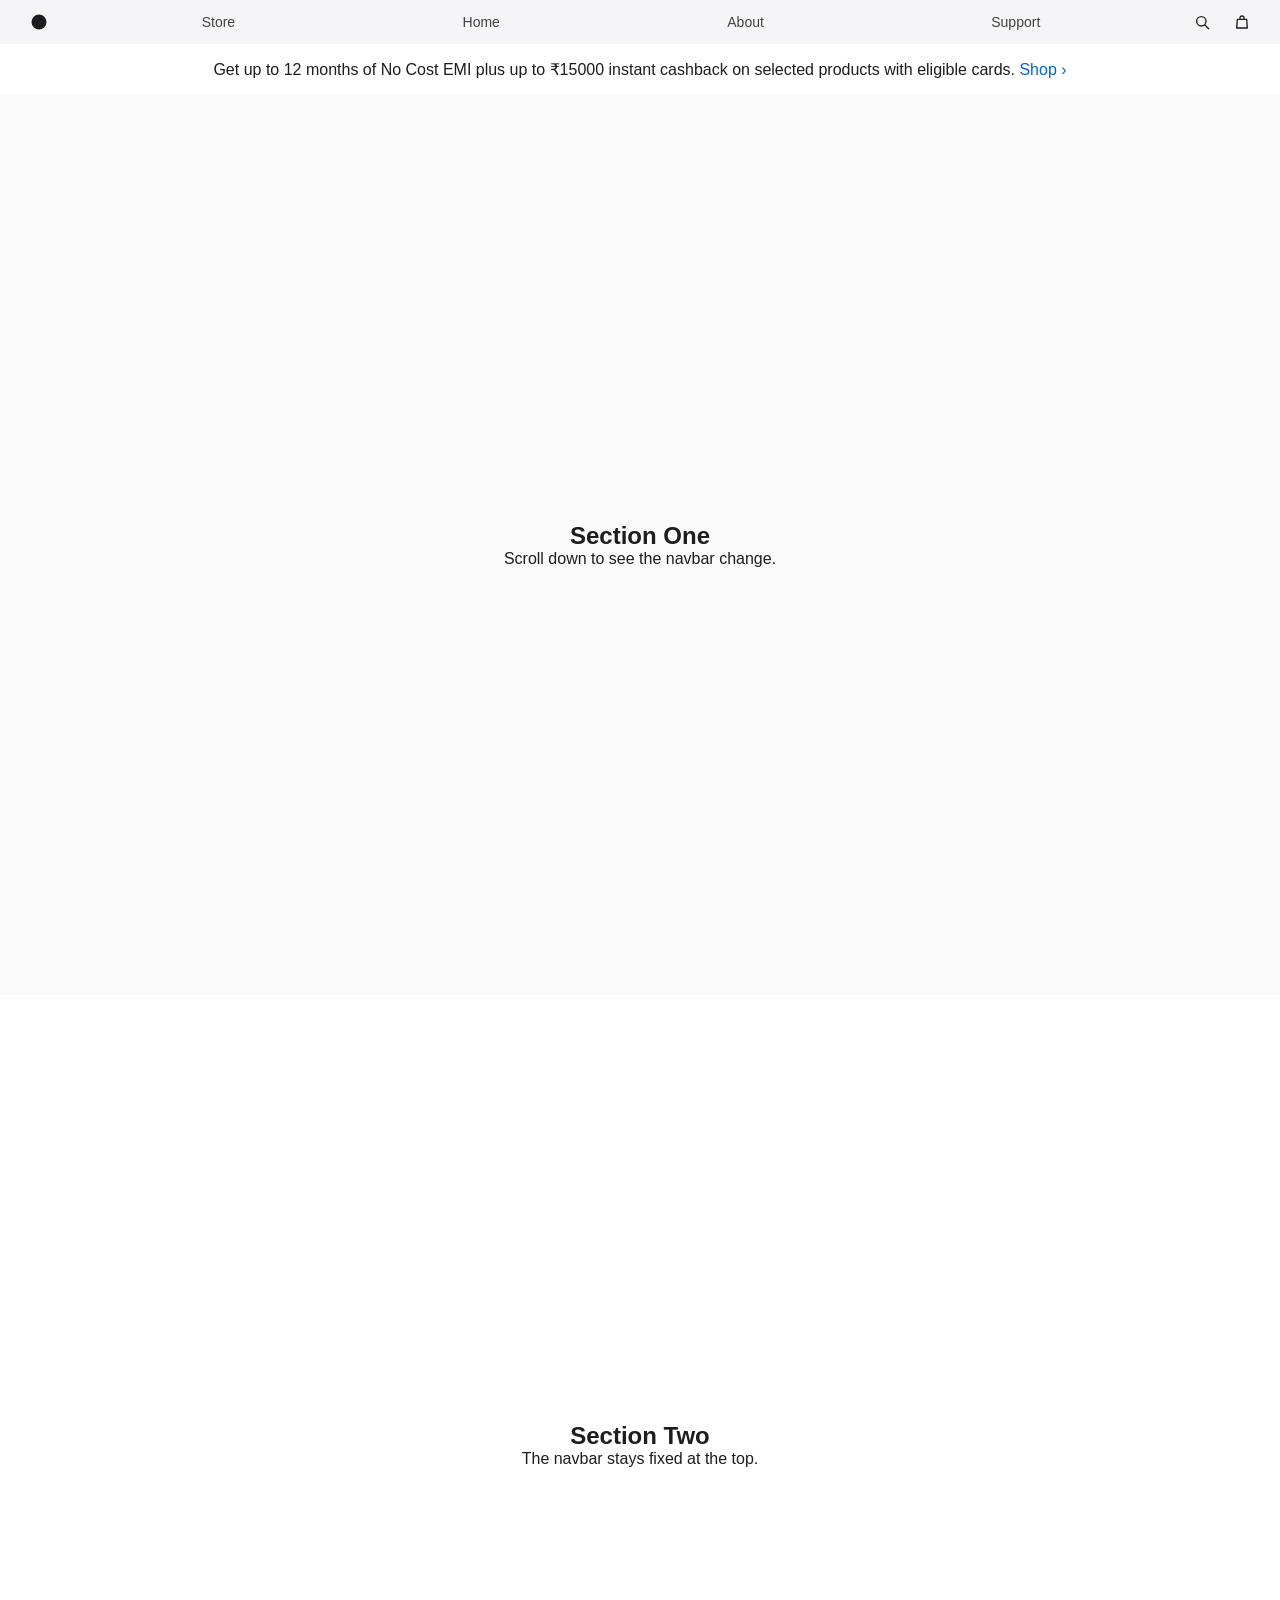
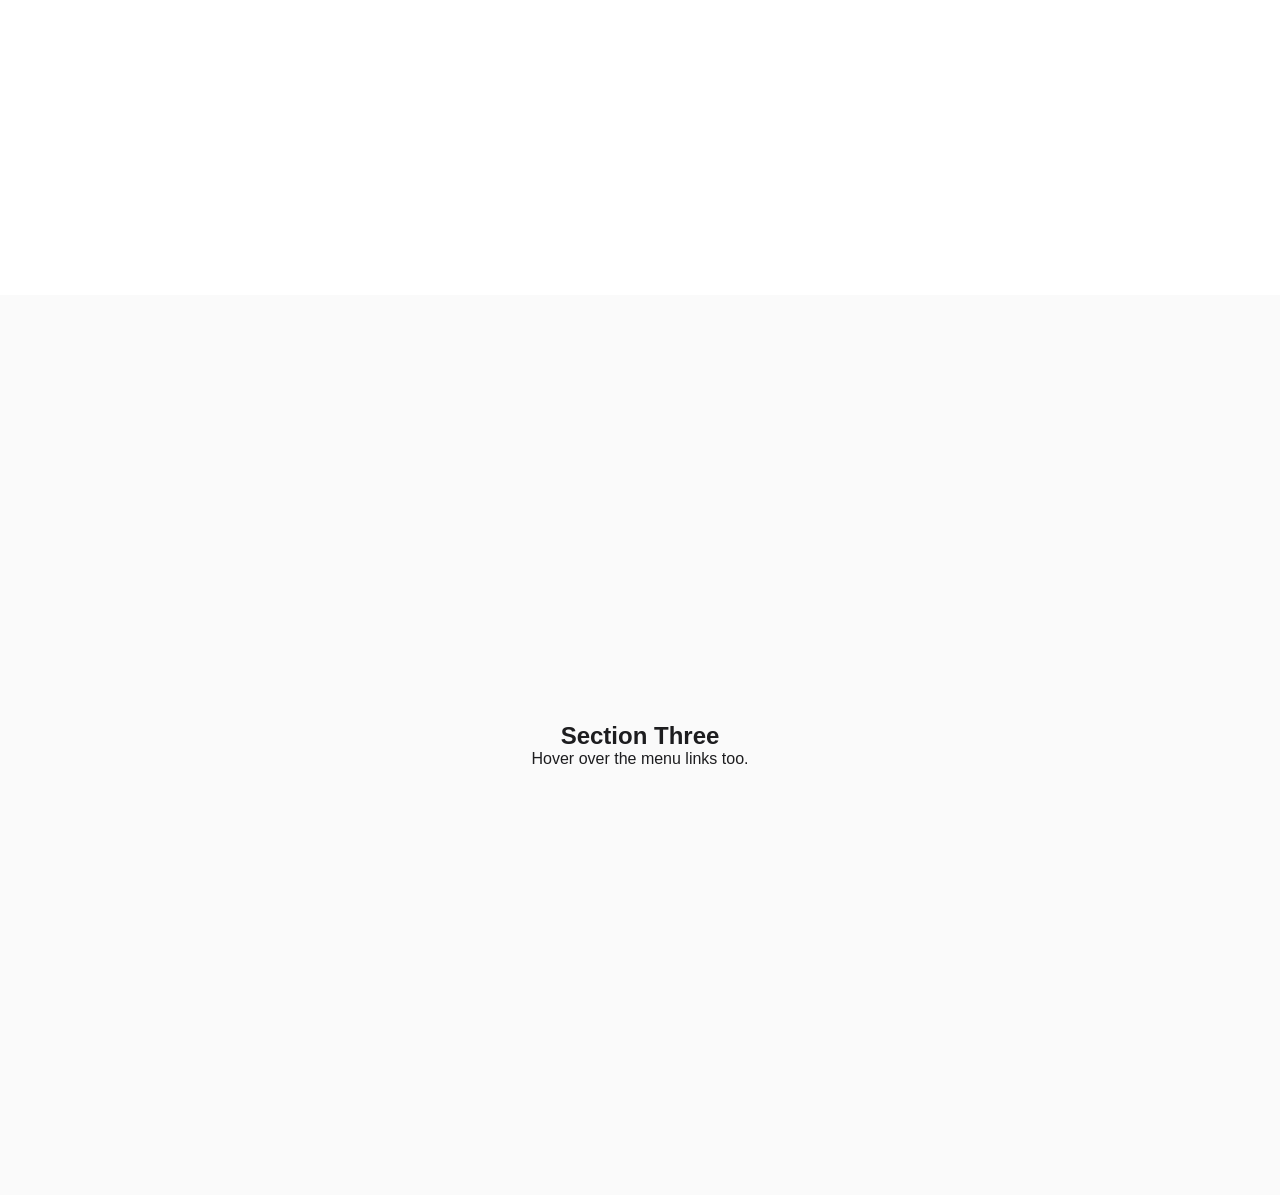
<file: index.html>
<!DOCTYPE html>
<html lang="en">
<head>
  <meta charset="UTF-8">
  <meta name="viewport" content="width=device-width, initial-scale=1.0">
  <title>Navbar Demo</title>
  <link rel="stylesheet" href="style.css">
</head>
<body>

  <!-- NAVIGATION BAR -->
  <nav class="navbar" id="navbar">
    <a href="#" class="logo" aria-label="Home">
      <!-- Placeholder logo: replace with your own -->
      <svg width="18" height="18" viewBox="0 0 24 24" fill="currentColor">
        <circle cx="12" cy="12" r="10"/>
      </svg>
    </a>

    <ul class="menu" id="menu">
      <li><a href="#">Store</a></li>
      <li><a href="#">Home</a></li>
      <li><a href="#">About</a></li>
      <li><a href="#">Support</a></li>
    </ul>

    <div class="icons">
      <a href="#" aria-label="Search">
        <svg width="16" height="16" viewBox="0 0 24 24" fill="none"
             stroke="currentColor" stroke-width="2" stroke-linecap="round">
          <circle cx="11" cy="11" r="7"/>
          <line x1="16.5" y1="16.5" x2="22" y2="22"/>
        </svg>
      </a>
      <a href="#" aria-label="Bag">
        <svg width="16" height="16" viewBox="0 0 24 24" fill="none"
             stroke="currentColor" stroke-width="2" stroke-linecap="round"
             stroke-linejoin="round">
          <path d="M5 8h14l1 13H4L5 8z"/>
          <path d="M9 8V6a3 3 0 0 1 6 0v2"/>
        </svg>
      </a>
      <button class="hamburger" id="hamburger" aria-label="Toggle menu">
        <span></span><span></span><span></span>
      </button>
    </div>
  </nav>

  <!-- PROMO BANNER -->
  <div class="promo">
    <p>
      Get up to 12 months of No Cost EMI plus up to ₹15000 instant cashback
      on selected products with eligible cards.
      <a href="#">Shop ›</a>
    </p>
  </div>

  <!-- DUMMY CONTENT so the page can scroll -->
  <section class="content"><h2>Section One</h2><p>Scroll down to see the navbar change.</p></section>
  <section class="content"><h2>Section Two</h2><p>The navbar stays fixed at the top.</p></section>
  <section class="content"><h2>Section Three</h2><p>Hover over the menu links too.</p></section>

  <script src="script.js"></script>
</body>
</html>
</file>
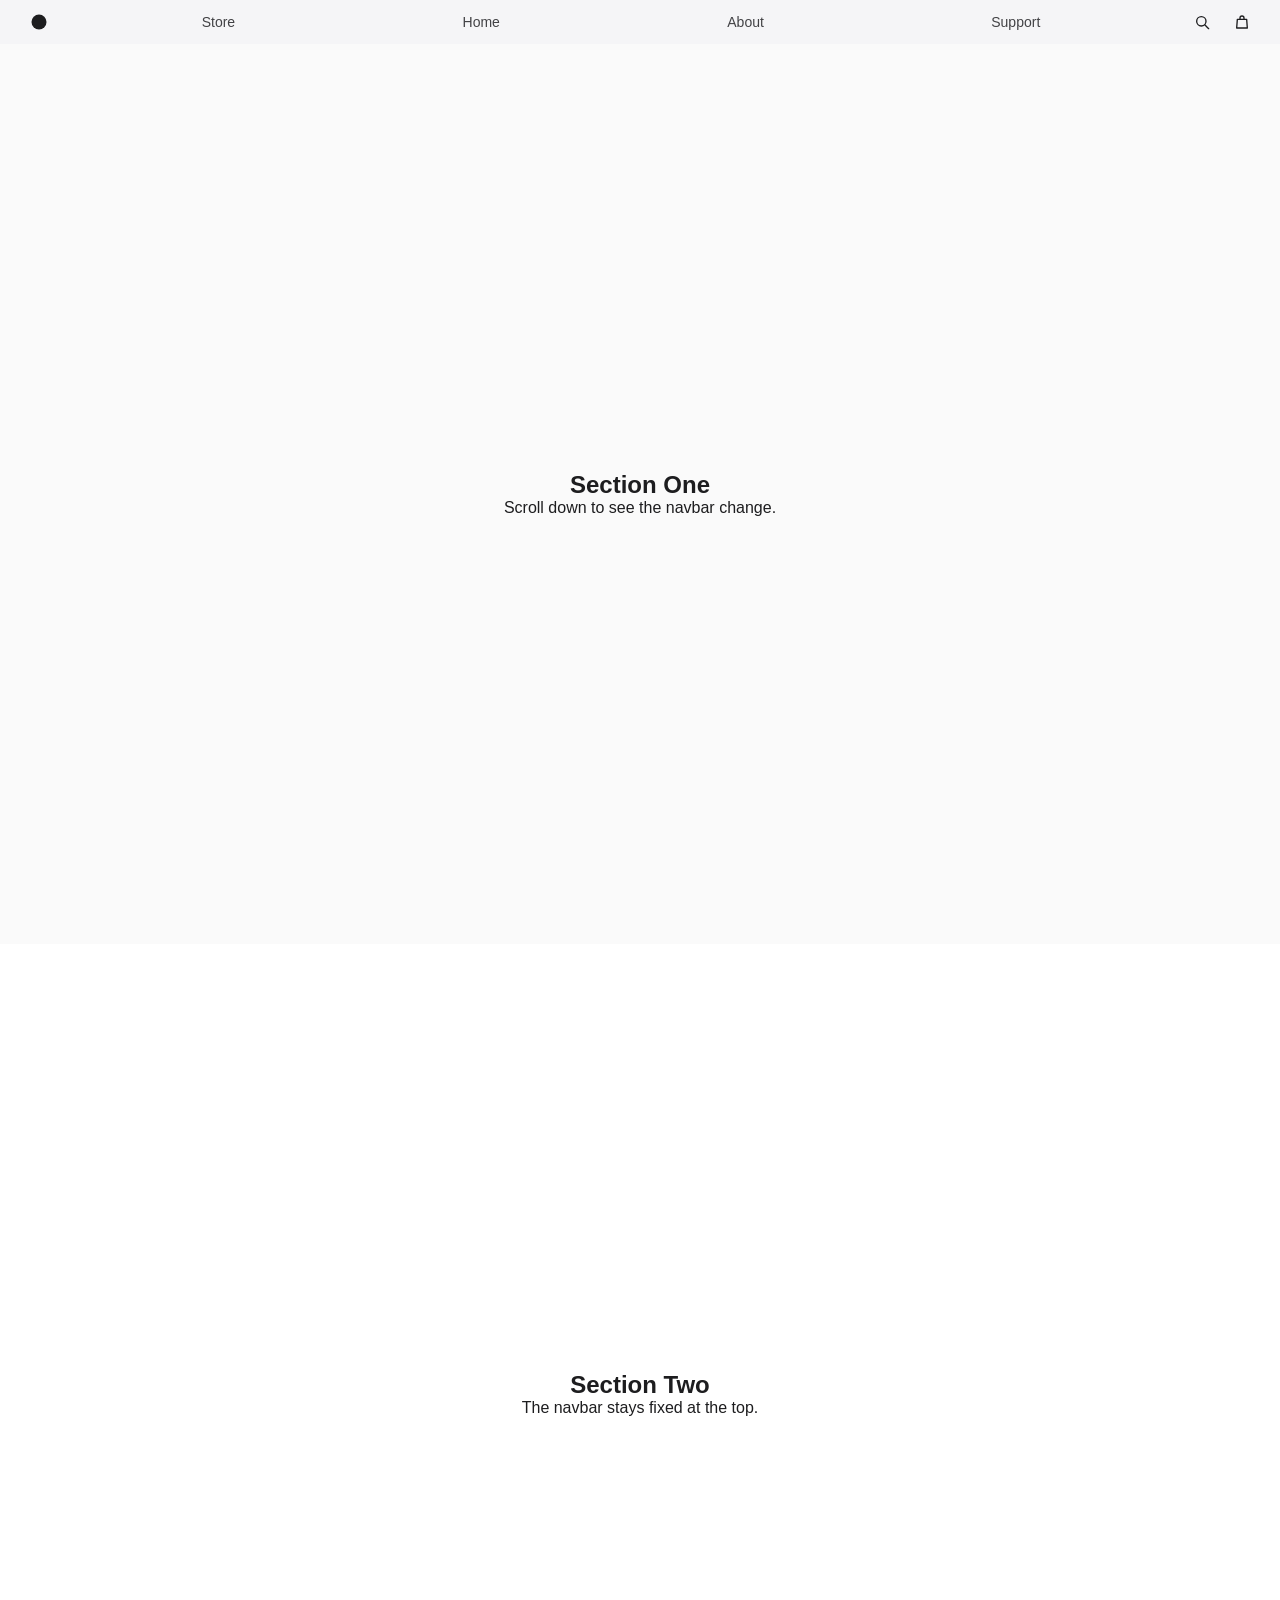
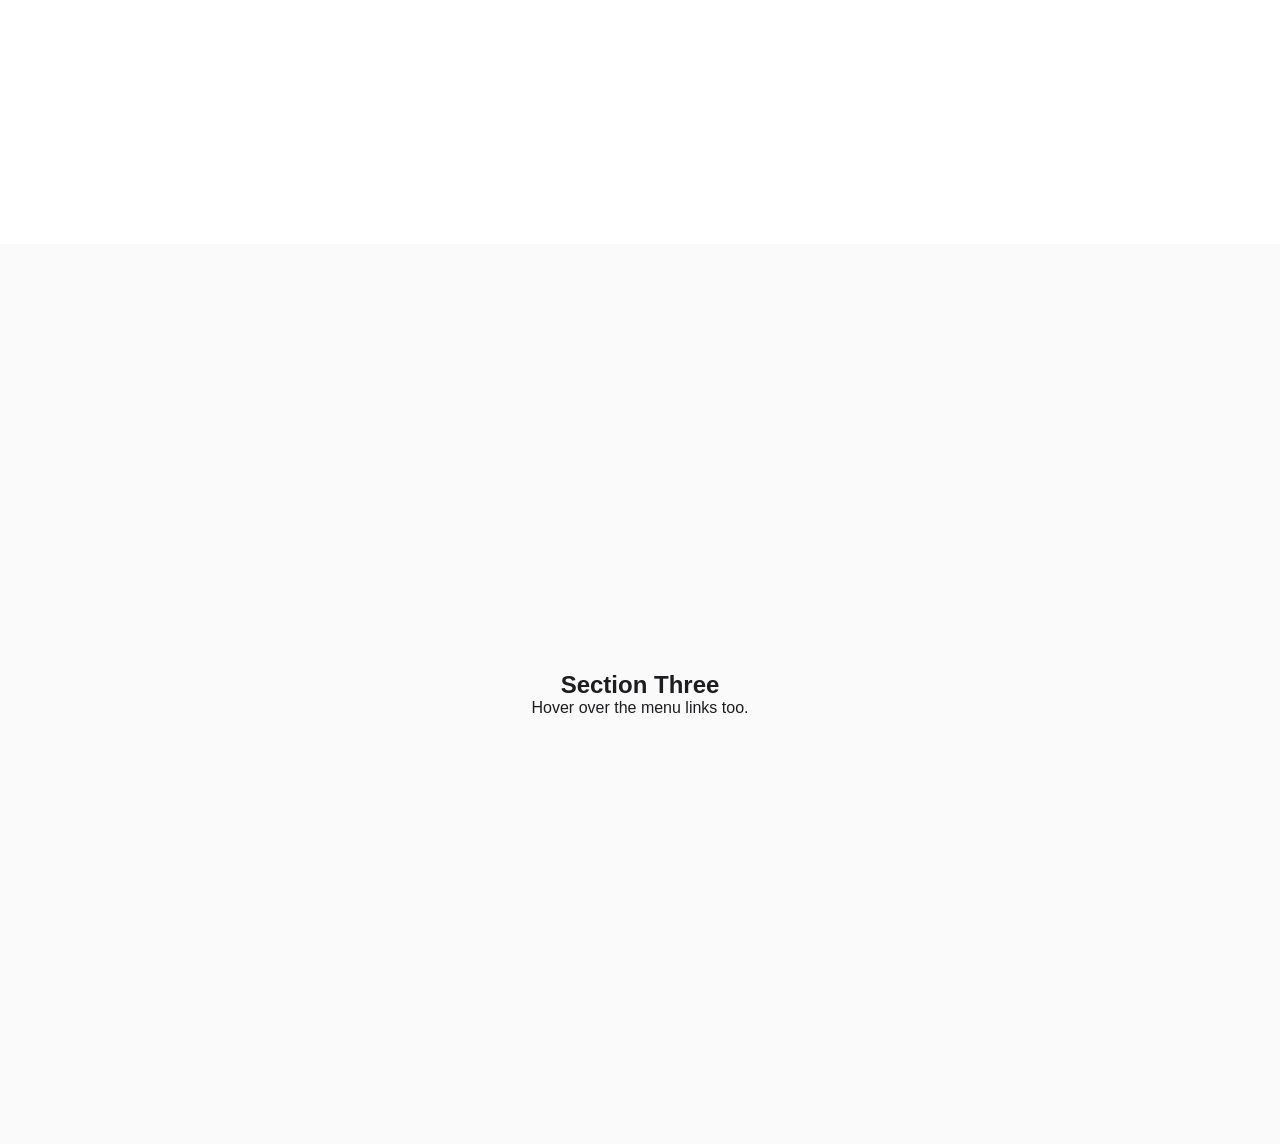
<file: about.html>
<!DOCTYPE html>
<html lang="en">
<head>
    <meta charset="UTF-8">
    <meta name="viewport" content="width=device-width, initial-scale=1.0">
    <title>About Page</title>
    <link rel="stylesheet" href="style.css">
</head>
<body>
    <!-- NAVIGATION BAR -->
    <nav class="navbar" id="navbar">
        <a href="#" class="logo" aria-label="Home">
        <!-- Placeholder logo: replace with your own -->
        <svg width="18" height="18" viewBox="0 0 24 24" fill="currentColor">
            <circle cx="12" cy="12" r="10"/>
        </svg>
        </a>

        <ul class="menu" id="menu">
        <li><a href="#">Store</a></li>
        <li><a href="#">Home</a></li>
        <li><a href="#">About</a></li>
        <li><a href="#">Support</a></li>
        </ul>

        <div class="icons">
        <a href="#" aria-label="Search">
            <svg width="16" height="16" viewBox="0 0 24 24" fill="none"
                stroke="currentColor" stroke-width="2" stroke-linecap="round">
            <circle cx="11" cy="11" r="7"/>
            <line x1="16.5" y1="16.5" x2="22" y2="22"/>
            </svg>
        </a>
        <a href="#" aria-label="Bag">
            <svg width="16" height="16" viewBox="0 0 24 24" fill="none"
                stroke="currentColor" stroke-width="2" stroke-linecap="round"
                stroke-linejoin="round">
            <path d="M5 8h14l1 13H4L5 8z"/>
            <path d="M9 8V6a3 3 0 0 1 6 0v2"/>
            </svg>
        </a>
        <button class="hamburger" id="hamburger" aria-label="Toggle menu">
            <span></span><span></span><span></span>
        </button>
        </div>
    </nav>

    <!-- DUMMY CONTENT so the page can scroll -->
    <section class="content"><h2>Section One</h2><p>Scroll down to see the navbar change.</p></section>
    <section class="content"><h2>Section Two</h2><p>The navbar stays fixed at the top.</p></section>
    <section class="content"><h2>Section Three</h2><p>Hover over the menu links too.</p></section>
    <script src="script.js"></script>
</body>
</html>
</file>
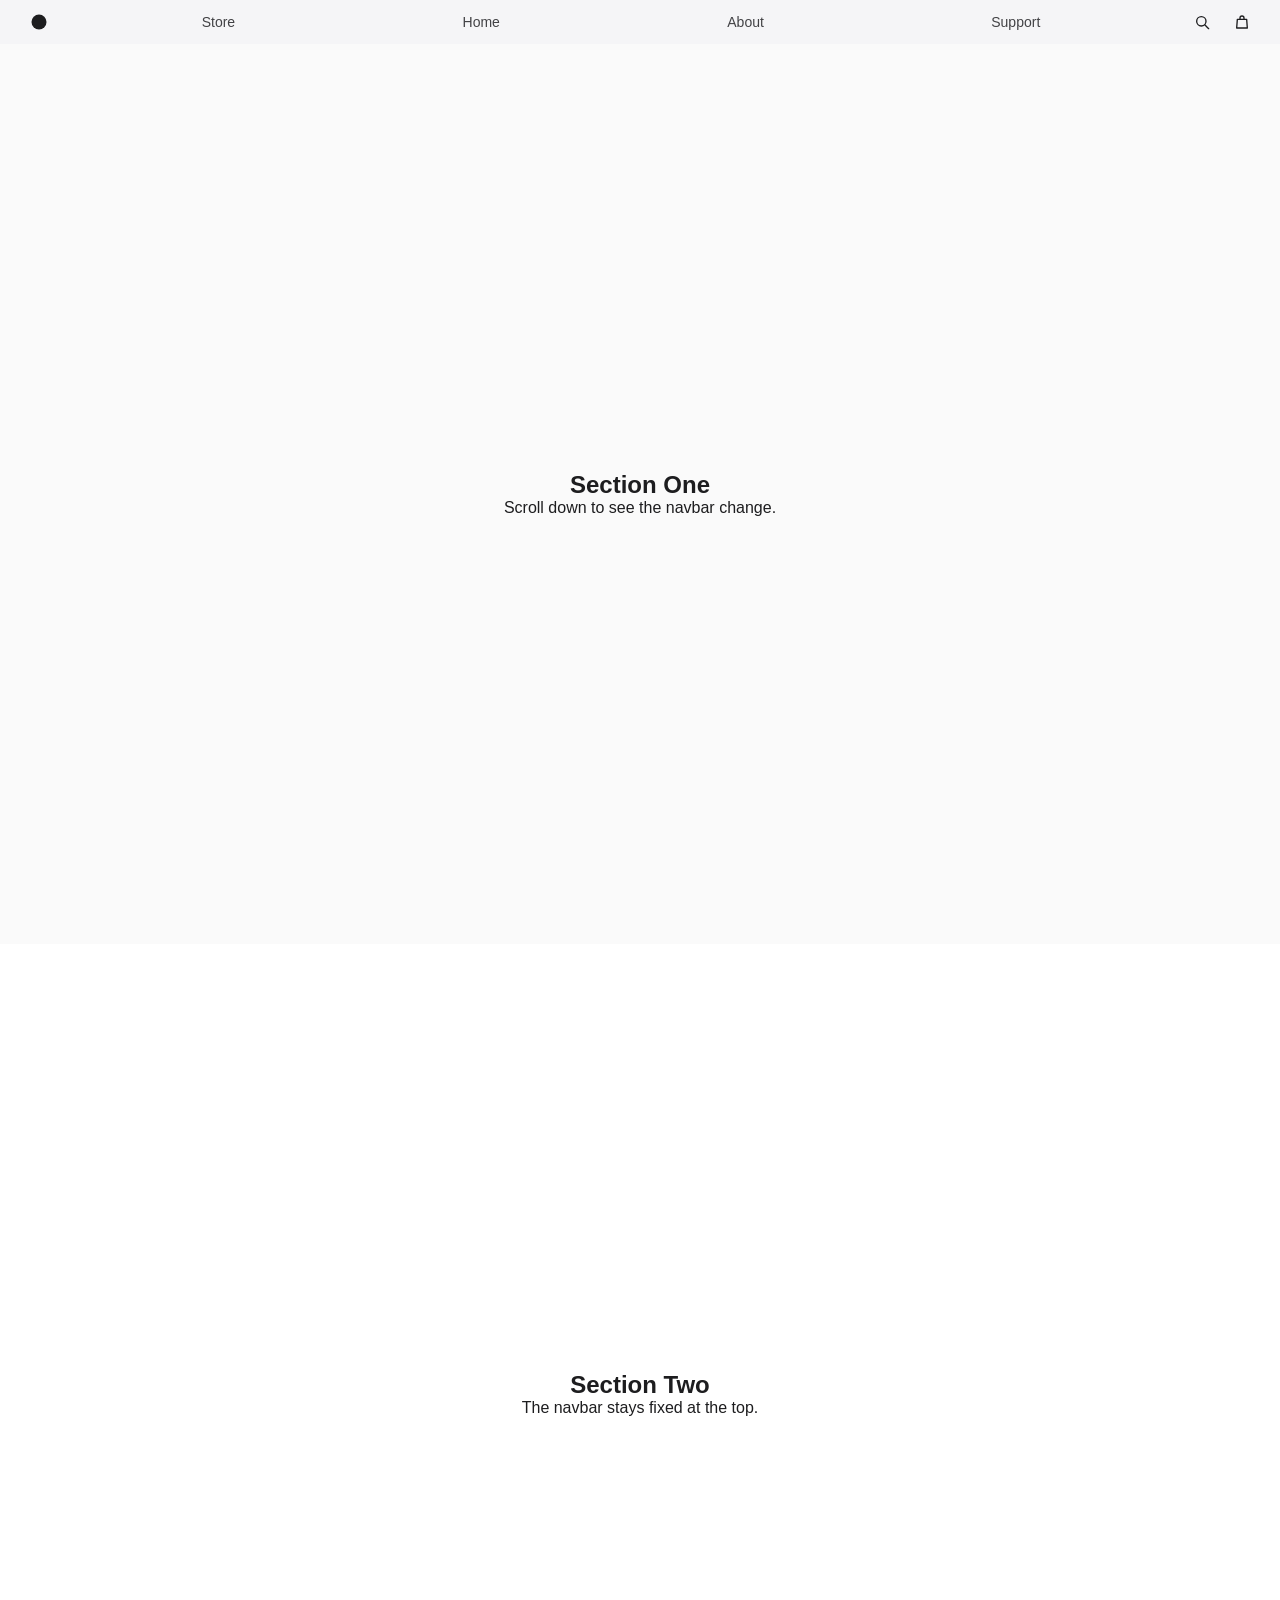
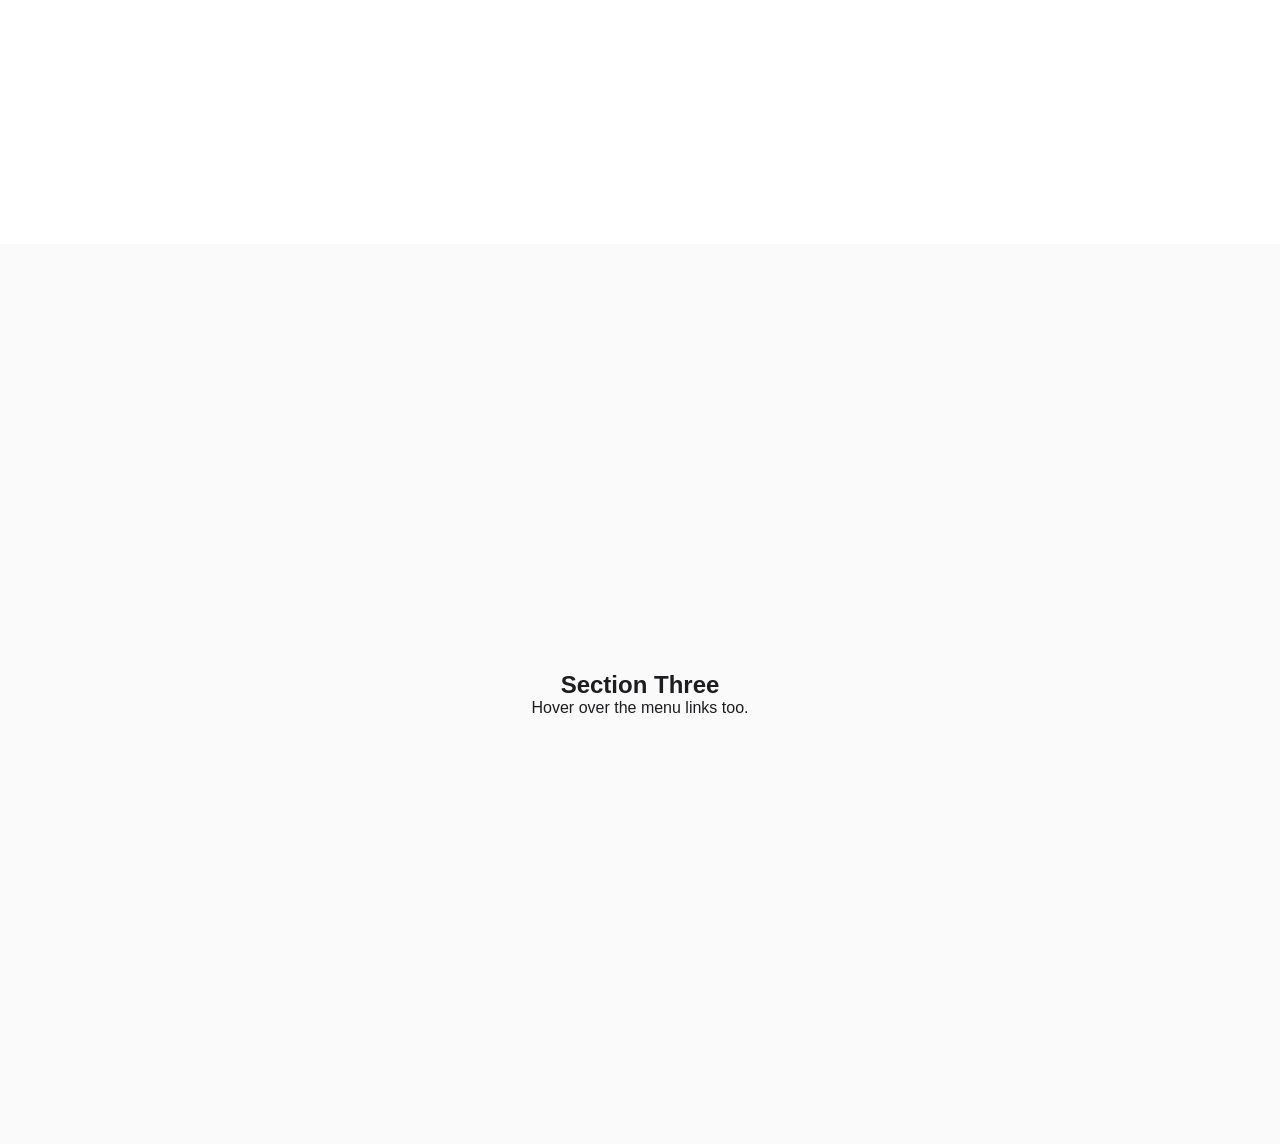
<file: store.html>
<!DOCTYPE html>
<html lang="en">
<head>
    <meta charset="UTF-8">
    <meta name="viewport" content="width=device-width, initial-scale=1.0">
    <title>Store Page</title>
    <link rel="stylesheet" href="style.css">
</head>
<body>
    <!-- NAVIGATION BAR -->
    <nav class="navbar" id="navbar">
        <a href="#" class="logo" aria-label="Home">
        <!-- Placeholder logo: replace with your own -->
        <svg width="18" height="18" viewBox="0 0 24 24" fill="currentColor">
            <circle cx="12" cy="12" r="10"/>
        </svg>
        </a>

        <ul class="menu" id="menu">
        <li><a href="#">Store</a></li>
        <li><a href="#">Home</a></li>
        <li><a href="#">About</a></li>
        <li><a href="#">Support</a></li>
        </ul>

        <div class="icons">
        <a href="#" aria-label="Search">
            <svg width="16" height="16" viewBox="0 0 24 24" fill="none"
                stroke="currentColor" stroke-width="2" stroke-linecap="round">
            <circle cx="11" cy="11" r="7"/>
            <line x1="16.5" y1="16.5" x2="22" y2="22"/>
            </svg>
        </a>
        <a href="#" aria-label="Bag">
            <svg width="16" height="16" viewBox="0 0 24 24" fill="none"
                stroke="currentColor" stroke-width="2" stroke-linecap="round"
                stroke-linejoin="round">
            <path d="M5 8h14l1 13H4L5 8z"/>
            <path d="M9 8V6a3 3 0 0 1 6 0v2"/>
            </svg>
        </a>
        <button class="hamburger" id="hamburger" aria-label="Toggle menu">
            <span></span><span></span><span></span>
        </button>
        </div>
    </nav>

    <!-- DUMMY CONTENT so the page can scroll -->
    <section class="content"><h2>Section One</h2><p>Scroll down to see the navbar change.</p></section>
    <section class="content"><h2>Section Two</h2><p>The navbar stays fixed at the top.</p></section>
    <section class="content"><h2>Section Three</h2><p>Hover over the menu links too.</p></section>
    <script src="script.js"></script>
</body>
</html>
</file>
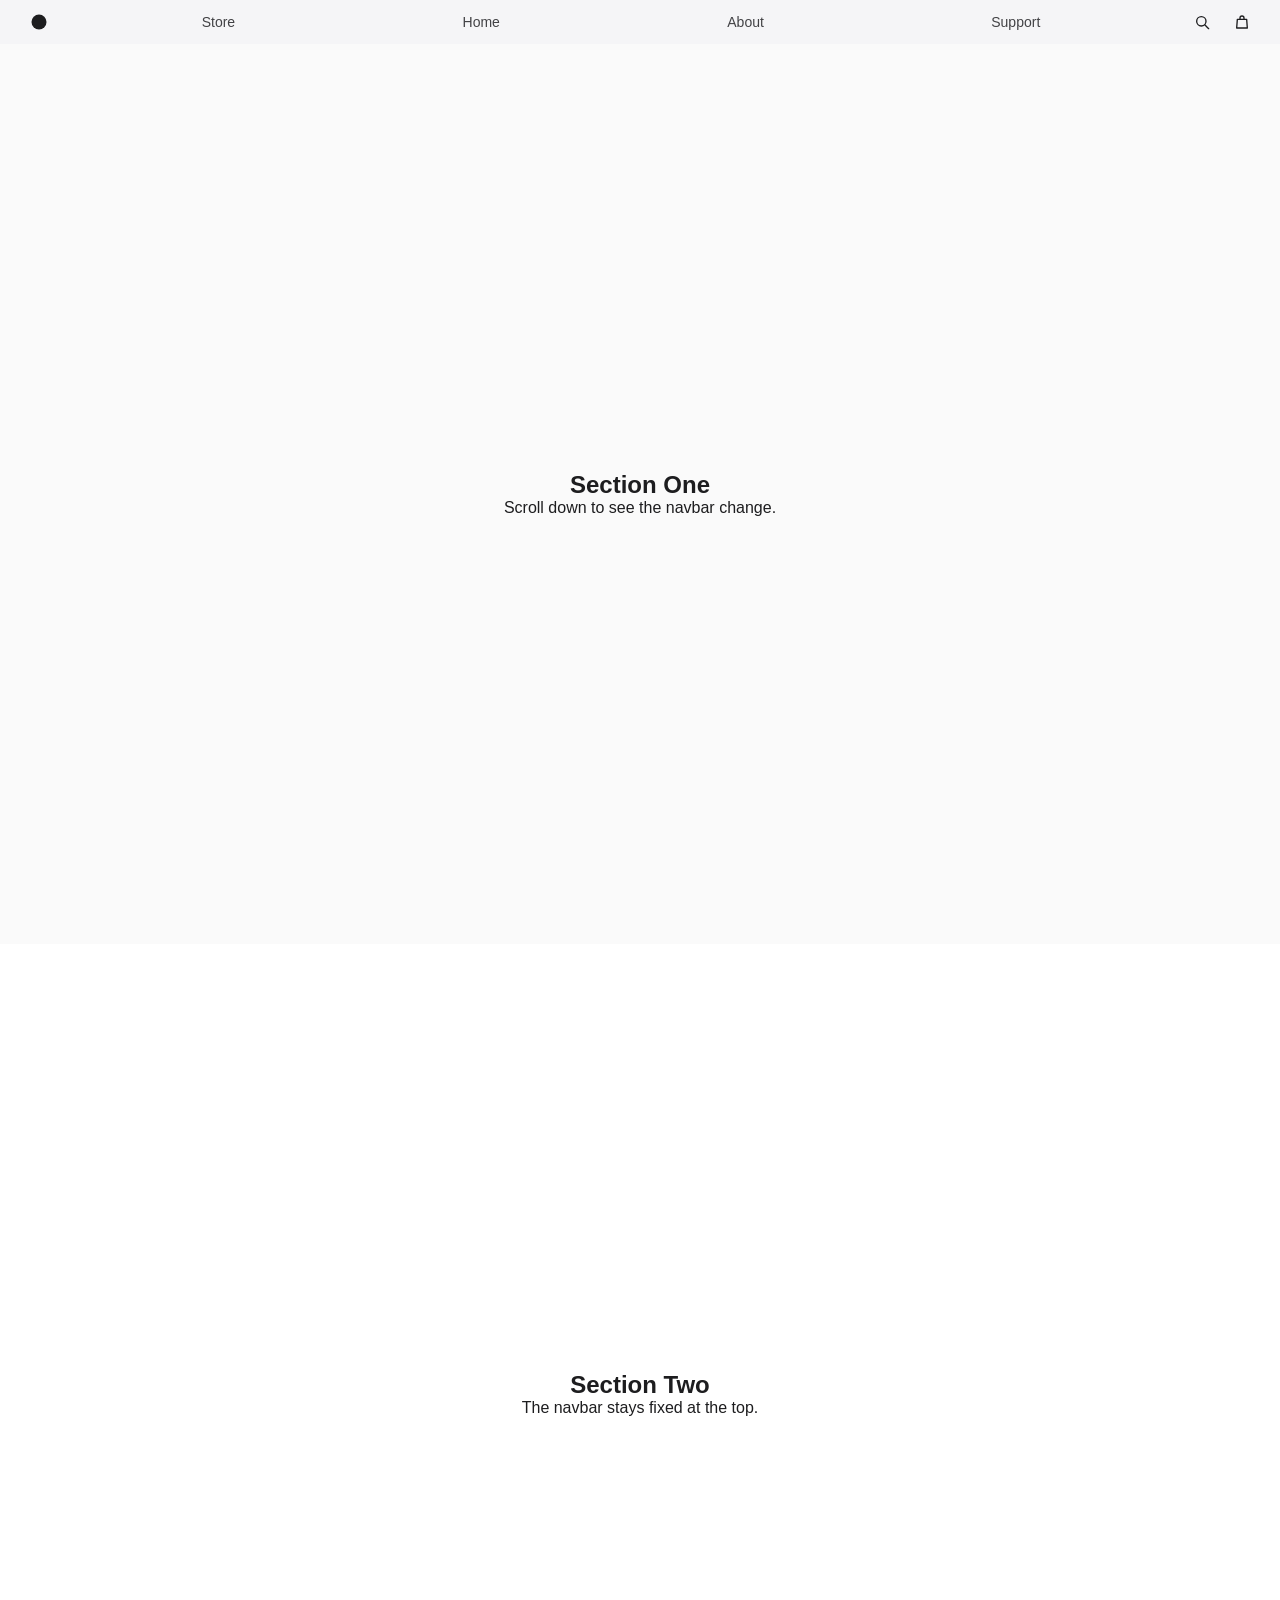
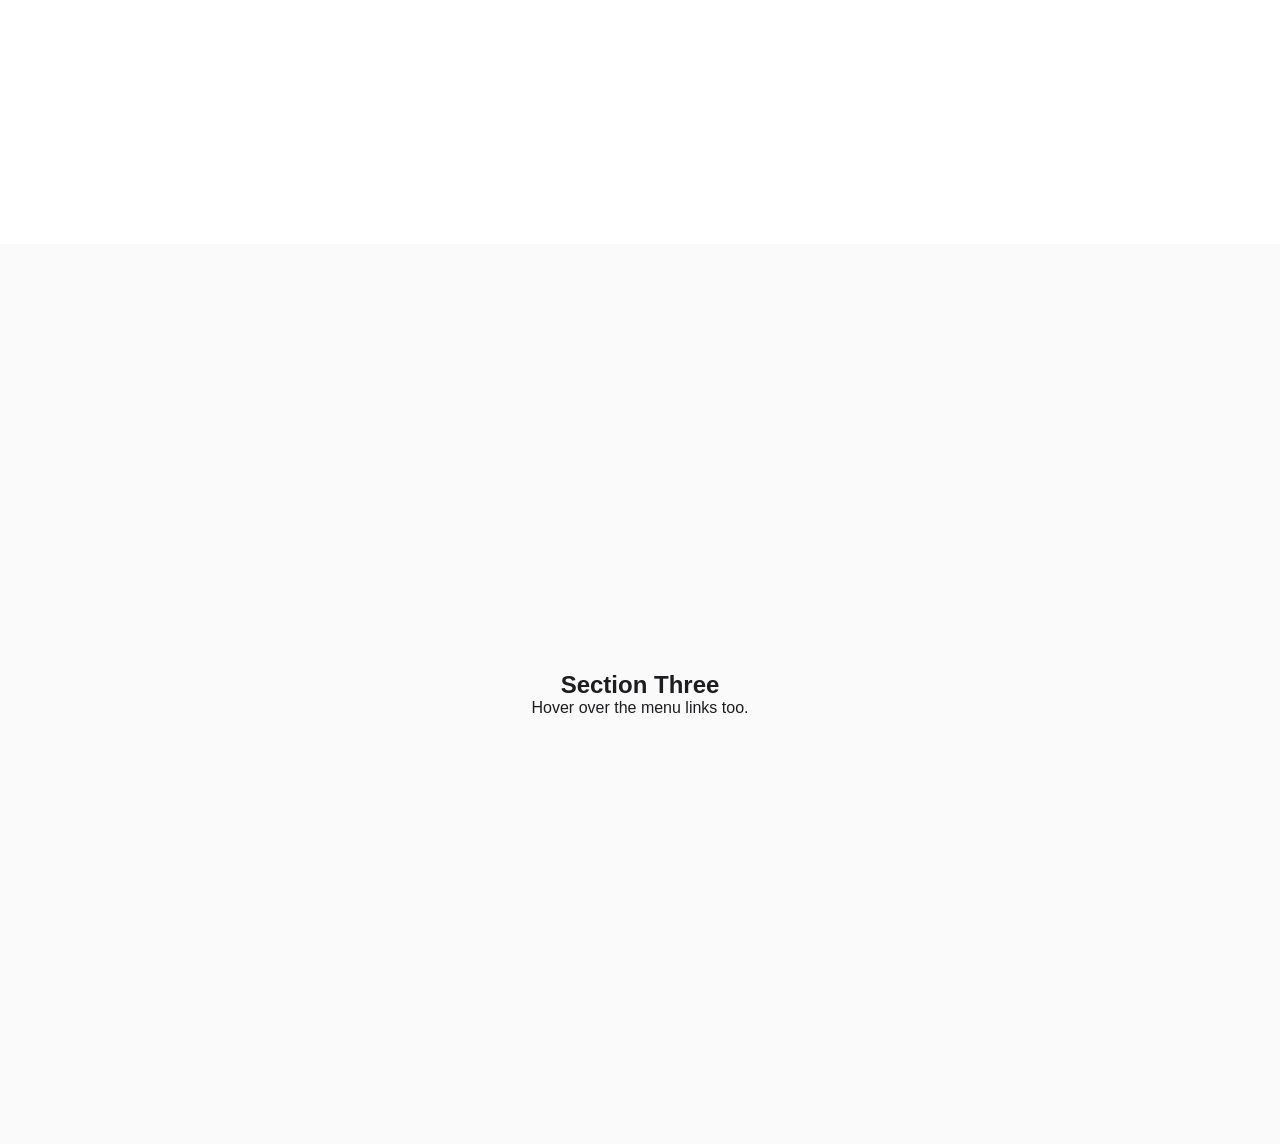
<file: support.html>
<!DOCTYPE html>
<html lang="en">
<head>
    <meta charset="UTF-8">
    <meta name="viewport" content="width=device-width, initial-scale=1.0">
    <title>Support Page</title>
    <link rel="stylesheet" href="style.css">
</head>
<body>
    <!-- NAVIGATION BAR -->
    <nav class="navbar" id="navbar">
        <a href="#" class="logo" aria-label="Home">
        <!-- Placeholder logo: replace with your own -->
        <svg width="18" height="18" viewBox="0 0 24 24" fill="currentColor">
            <circle cx="12" cy="12" r="10"/>
        </svg>
        </a>

        <ul class="menu" id="menu">
        <li><a href="#">Store</a></li>
        <li><a href="#">Home</a></li>
        <li><a href="#">About</a></li>
        <li><a href="#">Support</a></li>
        </ul>

        <div class="icons">
        <a href="#" aria-label="Search">
            <svg width="16" height="16" viewBox="0 0 24 24" fill="none"
                stroke="currentColor" stroke-width="2" stroke-linecap="round">
            <circle cx="11" cy="11" r="7"/>
            <line x1="16.5" y1="16.5" x2="22" y2="22"/>
            </svg>
        </a>
        <a href="#" aria-label="Bag">
            <svg width="16" height="16" viewBox="0 0 24 24" fill="none"
                stroke="currentColor" stroke-width="2" stroke-linecap="round"
                stroke-linejoin="round">
            <path d="M5 8h14l1 13H4L5 8z"/>
            <path d="M9 8V6a3 3 0 0 1 6 0v2"/>
            </svg>
        </a>
        <button class="hamburger" id="hamburger" aria-label="Toggle menu">
            <span></span><span></span><span></span>
        </button>
        </div>
    </nav>

    <!-- DUMMY CONTENT so the page can scroll -->
    <section class="content"><h2>Section One</h2><p>Scroll down to see the navbar change.</p></section>
    <section class="content"><h2>Section Two</h2><p>The navbar stays fixed at the top.</p></section>
    <section class="content"><h2>Section Three</h2><p>Hover over the menu links too.</p></section>
    <script src="script.js"></script>
</body>
</html>
</file>
<file: style.css>
* {
  margin: 0;
  padding: 0;
  box-sizing: border-box;
}

body {
  font-family: -apple-system, "Segoe UI", Roboto, Helvetica, Arial, sans-serif;
  color: #1d1d1f;
  padding-top: 44px; /* same as navbar height, so content isn't hidden */
}

.navbar {
  position: fixed;
  top: 0;
  left: 0;
  width: 100%;
  height: 44px;
  z-index: 1000;
  display: flex;
  align-items: center;
  padding: 0 30px;
  background: #f5f5f7;
  transition: background 0.3s ease, box-shadow 0.3s ease;
}

.logo,
.icons a {
  color: #1d1d1f;
  display: flex;
  align-items: center;
  transition: opacity 0.3s ease;
}

.menu {
  list-style: none;
  display: flex;
  flex: 1;                         /* fills the space between logo and icons */
  justify-content: space-around;   /* spreads items evenly */
  padding: 0 40px;
}

.menu a {
  text-decoration: none;
  font-size: 14px;
  color: #424245;
  transition: color 0.3s ease;
}

.menu a:hover {
  color: #000;
}

.logo:hover,
.icons a:hover {
  opacity: 0.6;
}

.icons {
  display: flex;
  align-items: center;
  gap: 24px;
}

.hamburger {
  display: none; /* shown only on mobile */
}

.promo {
  background: #fff;
  text-align: center;
  padding: 16px 20px;
  font-size: 16px;
  color: #1d1d1f;
}

.promo a {
  color: #0066cc;
  text-decoration: none;
}

.promo a:hover {
  text-decoration: underline;
}

/* Applied by JavaScript after scrolling */
.navbar.scrolled {
  background: rgba(255, 255, 255, 0.8);
  backdrop-filter: blur(12px);
  -webkit-backdrop-filter: blur(12px);
  box-shadow: 0 1px 8px rgba(0, 0, 0, 0.12);
}

.content {
  height: 100vh;
  display: flex;
  flex-direction: column;
  align-items: center;
  justify-content: center;
}

.content:nth-of-type(odd) {
  background: #fafafa;
}

@media (max-width: 768px) {
  .navbar {
    justify-content: space-between;
    padding: 0 20px;
  }

  .menu {
    display: none;
    position: fixed;
    top: 44px;
    left: 0;
    width: 100%;
    flex-direction: column;
    background: rgba(245, 245, 247, 0.97);
    padding: 10px 0;
    box-shadow: 0 8px 16px rgba(0, 0, 0, 0.1);
  }

  .menu.open {
    display: flex;
  }

  .menu li {
    padding: 12px 24px;
  }

  .menu a {
    font-size: 17px;
  }

  .hamburger {
    display: flex;
    flex-direction: column;
    gap: 4px;
    background: none;
    border: none;
    cursor: pointer;
  }

  .hamburger span {
    width: 18px;
    height: 2px;
    background: #1d1d1f;
    transition: transform 0.3s ease, opacity 0.3s ease;
  }

  .hamburger.active span:nth-child(1) { transform: translateY(6px) rotate(45deg); }
  .hamburger.active span:nth-child(2) { opacity: 0; }
  .hamburger.active span:nth-child(3) { transform: translateY(-6px) rotate(-45deg); }

  .promo {
    font-size: 14px;
  }
}
</file>
